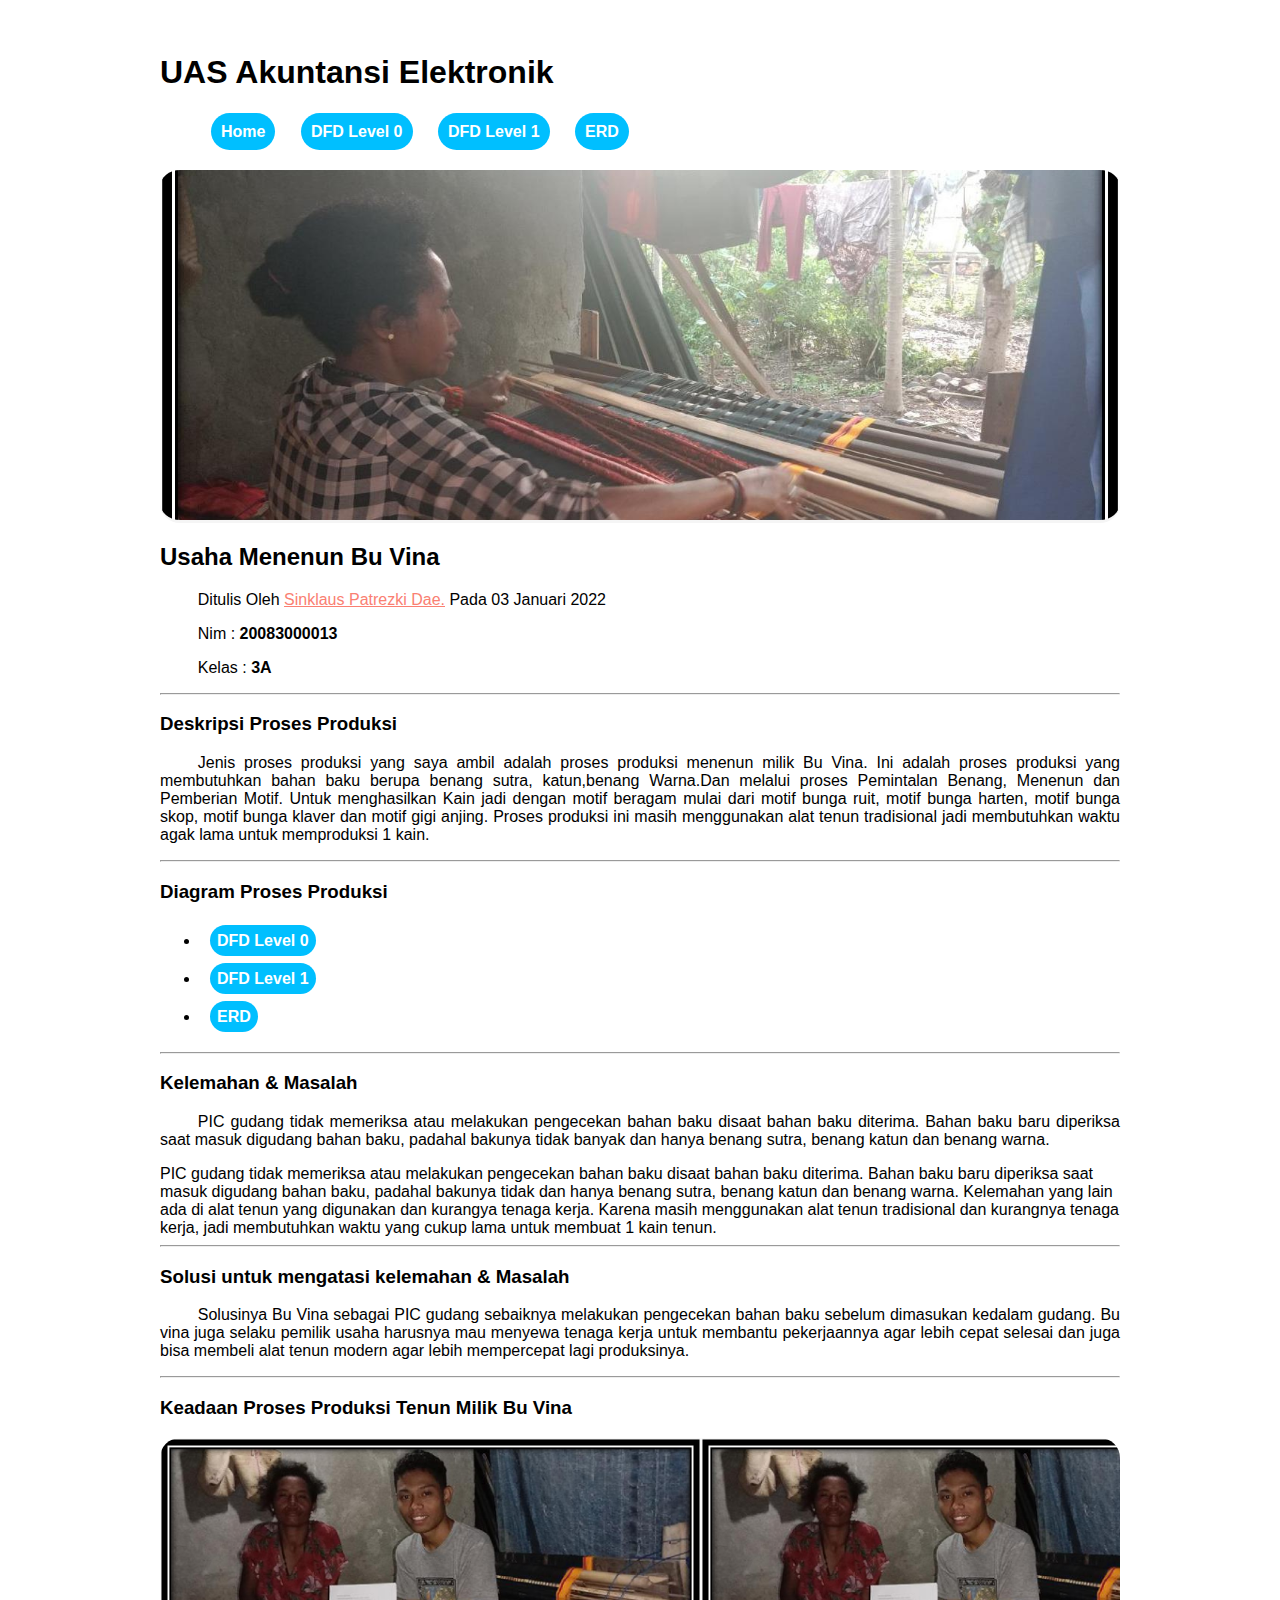
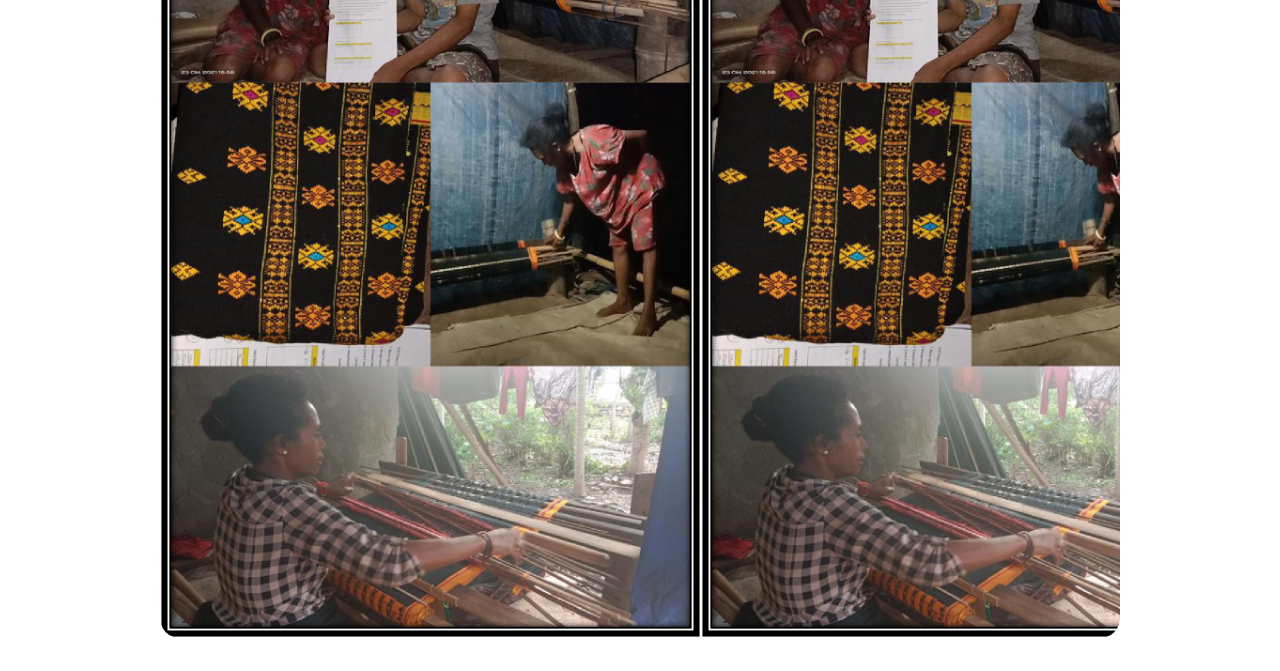
<file: index.html>
<!DOCTYPE html>
<html lang="en">
<head>
    <meta charset="UTF-8">
    <meta http-equiv="X-UA-Compatible" content="IE=edge">
    <meta name="viewport" content="width=device-width, initial-scale=1.0">
    <title>UAS Akun Elek</title>
    <link rel="stylesheet" href="assets/styles.css">
</head>
<body>
    <div class="container">

        <header>
            <h1>UAS Akuntansi Elektronik</h1>
            <nav>
                <ul>
                    <li><a href="https://dae00345.github.io/website-Erick/">Home</a></li>
                    <li><a href="assets/dfd.html">DFD Level 0</a></li>
                    <li><a href="assets/dfd1.html">DFD Level 1</a></li>
                    <li><a href="assets/erd.html">ERD</a></li>
                </ul>
            </nav>
            <div id="gambar"></div>
        </header>
        
        <article>
            <h2 id="judulArtikel">Usaha Menenun Bu Vina</h2>
            <p id="penulis">Ditulis Oleh <a href="#">Sinklaus Patrezki Dae.</a> Pada 03 Januari 2022</p>
            <p>Nim   : <strong>20083000013</strong></p>
            <p>Kelas : <strong>3A</strong> </p>
            <hr>
            <h3>Deskripsi Proses Produksi</h3>
            <p>Jenis proses produksi yang saya ambil adalah proses produksi menenun milik Bu Vina. Ini adalah proses produksi yang membutuhkan bahan baku berupa benang sutra, katun,benang Warna.Dan melalui proses Pemintalan Benang, Menenun dan Pemberian Motif. Untuk menghasilkan Kain jadi dengan motif beragam mulai dari motif bunga ruit, motif bunga harten, motif bunga skop, motif bunga klaver dan motif gigi anjing. Proses produksi ini masih menggunakan alat tenun tradisional jadi membutuhkan waktu agak lama untuk memproduksi 1 kain.</p>
            <hr>
            <h3>Diagram Proses Produksi</h3>
            <ul>
                <li><a href="assets/dfd.html">DFD Level 0</a></li>
                <li><a href="assets/dfd1.html">DFD Level 1</a></li>
                <li><a href="assets/erd.html">ERD</a></li>
            </ul>
            <hr>
            <h3>Kelemahan & Masalah</h3>
            <p>PIC gudang tidak memeriksa atau melakukan pengecekan bahan baku disaat bahan baku diterima. Bahan baku baru diperiksa saat masuk digudang bahan baku, padahal bakunya tidak banyak dan hanya benang sutra, benang katun dan benang warna.</p>
            PIC gudang tidak memeriksa atau melakukan pengecekan bahan baku disaat bahan baku diterima. Bahan baku baru diperiksa saat masuk digudang bahan baku, padahal bakunya tidak dan hanya benang sutra, benang katun dan benang warna.
            Kelemahan yang lain ada di alat tenun yang digunakan dan kurangya tenaga kerja. Karena masih menggunakan alat tenun tradisional dan kurangnya tenaga kerja, jadi membutuhkan waktu yang cukup lama untuk membuat 1 kain tenun. 
            <hr>
            <h3>Solusi untuk mengatasi kelemahan & Masalah</h3>
            <p>Solusinya Bu Vina sebagai PIC gudang sebaiknya melakukan pengecekan bahan baku sebelum dimasukan kedalam gudang.
                Bu vina juga selaku pemilik usaha harusnya mau menyewa tenaga kerja untuk membantu pekerjaannya agar lebih cepat selesai dan juga bisa membeli alat tenun modern agar lebih mempercepat lagi produksinya.
                </p>
            <hr>
            <h3>Keadaan Proses Produksi Tenun Milik Bu Vina</h3>
            <div id="gambar1"></div>
            <div id="gambar2"></div>
        </article>
    </div>
</body>
</html>
</file>
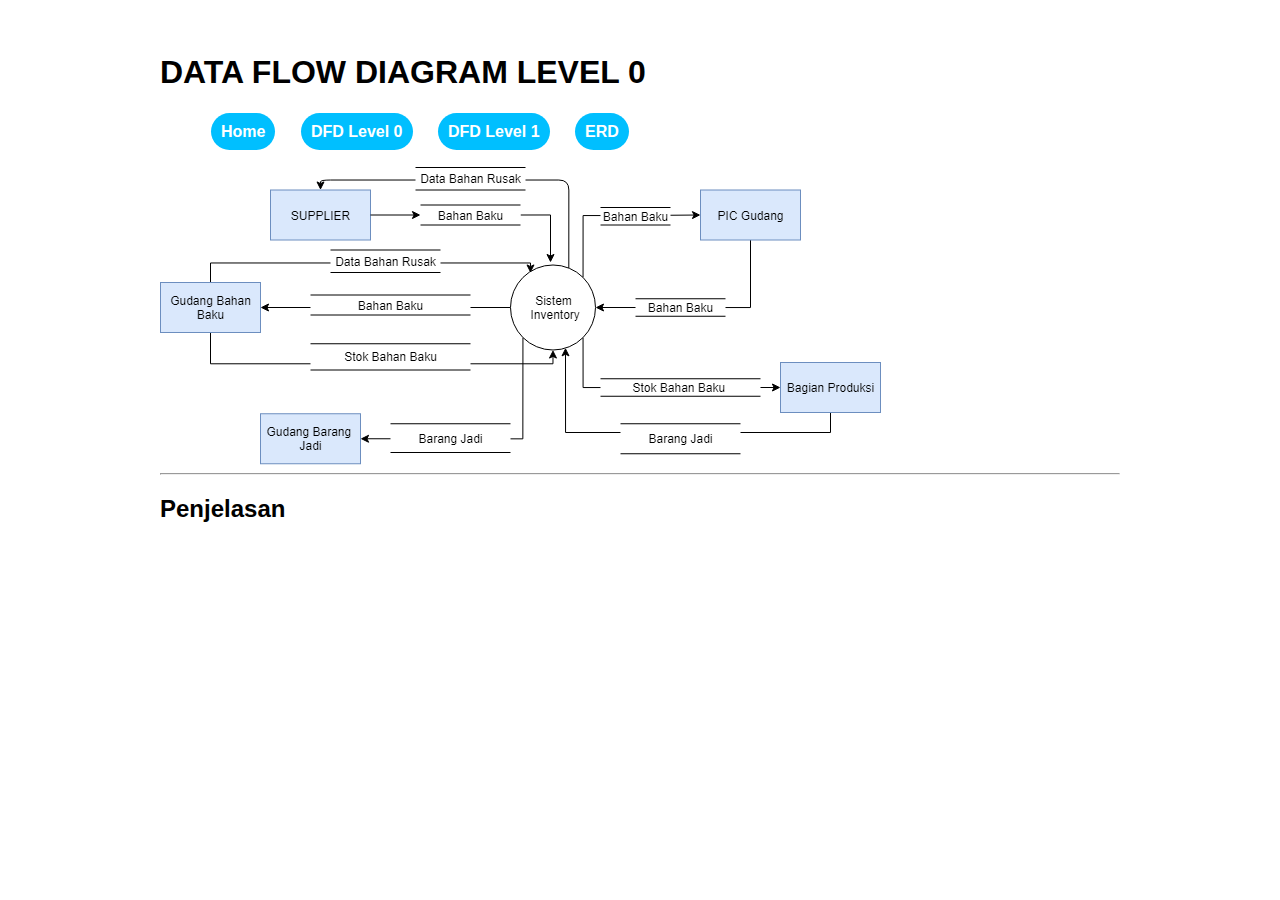
<file: assets/dfd.html>
<!DOCTYPE html>
<html lang="en">
<head>
    <meta charset="UTF-8">
    <meta http-equiv="X-UA-Compatible" content="IE=edge">
    <meta name="viewport" content="width=device-width, initial-scale=1.0">
    <title>DFD Level 0</title>
    <link rel="stylesheet" href="styles.css">
</head>
<body>
    <div class="container">
        <header>
            <h1>DATA FLOW DIAGRAM LEVEL 0</h1>
            <div id="DFD"></div>
            <nav>
                <ul>
                    <li><a href="https://dae00345.github.io/website-Erick/">Home</a></li>
                    <li><a href="dfd.html">DFD Level 0</a></li>
                    <li><a href="dfd1.html">DFD Level 1</a></li>
                    <li><a href="erd.html">ERD</a></li>
                </ul>
            </nav>
            <div id="dfdLvl0"></div>
            <hr>
        </header>
        <article>
            <h2>Penjelasan</h2>
        </article>
    </div>
</body>
</html>
</file>
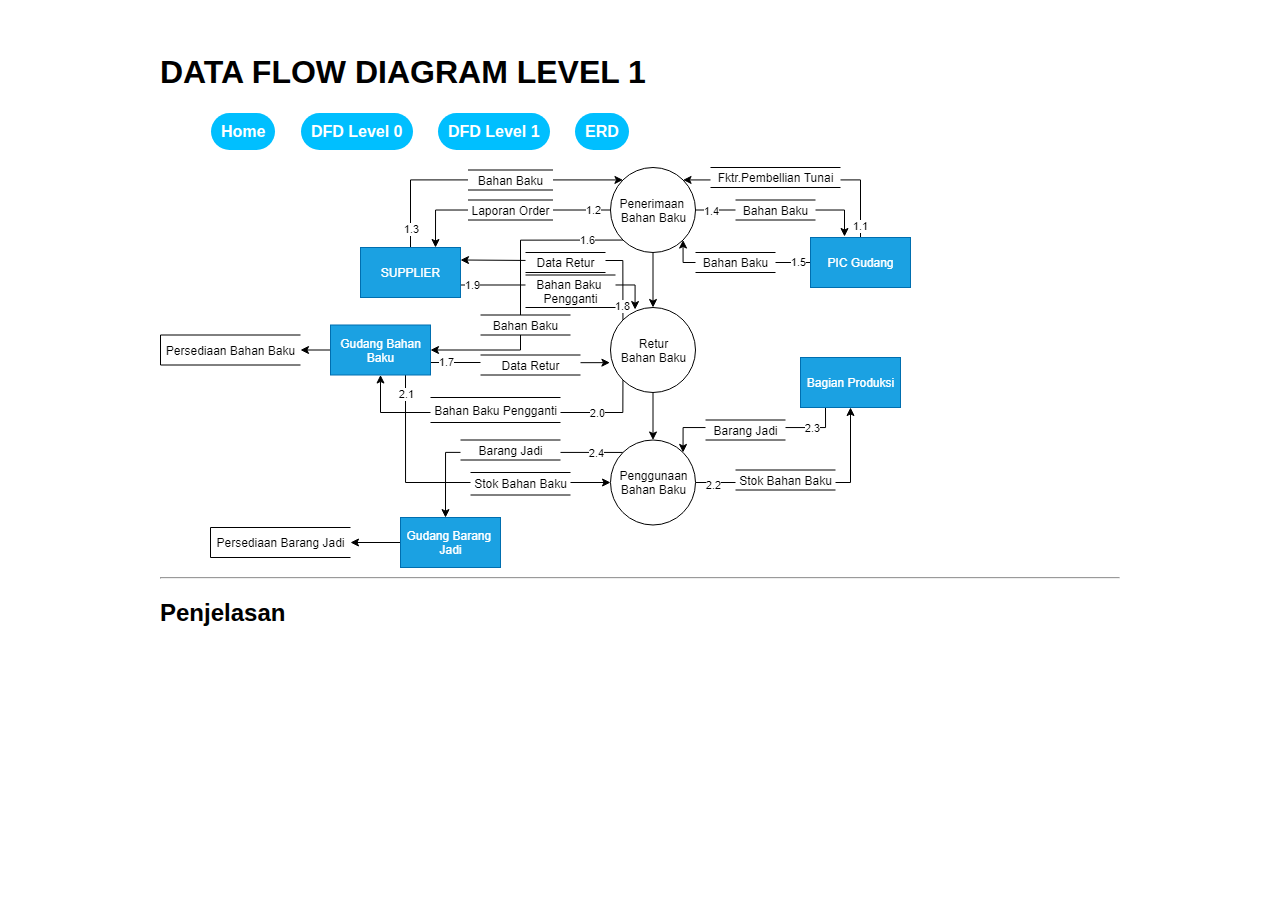
<file: assets/dfd1.html>
<!DOCTYPE html>
<html lang="en">
<head>
    <meta charset="UTF-8">
    <meta http-equiv="X-UA-Compatible" content="IE=edge">
    <meta name="viewport" content="width=device-width, initial-scale=1.0">
    <title>DFD Level 0</title>
    <link rel="stylesheet" href="styles.css">
</head>
<body>
    <div class="container">
        <header>
            <h1>DATA FLOW DIAGRAM LEVEL 1</h1>
            <div id="DFD"></div>
            <nav>
                <ul>
                    <li><a href="https://dae00345.github.io/website-Erick/">Home</a></li>
                    <li><a href="dfd.html">DFD Level 0</a></li>
                    <li><a href="dfd1.html">DFD Level 1</a></li>
                    <li><a href="erd.html">ERD</a></li>
                </ul>
            </nav>
            <div id="dfdLvl1"></div>
            <hr>
        </header>
        <article>
            <h2>Penjelasan</h2>
        </article>
    </div>
</body>
</html>
</file>
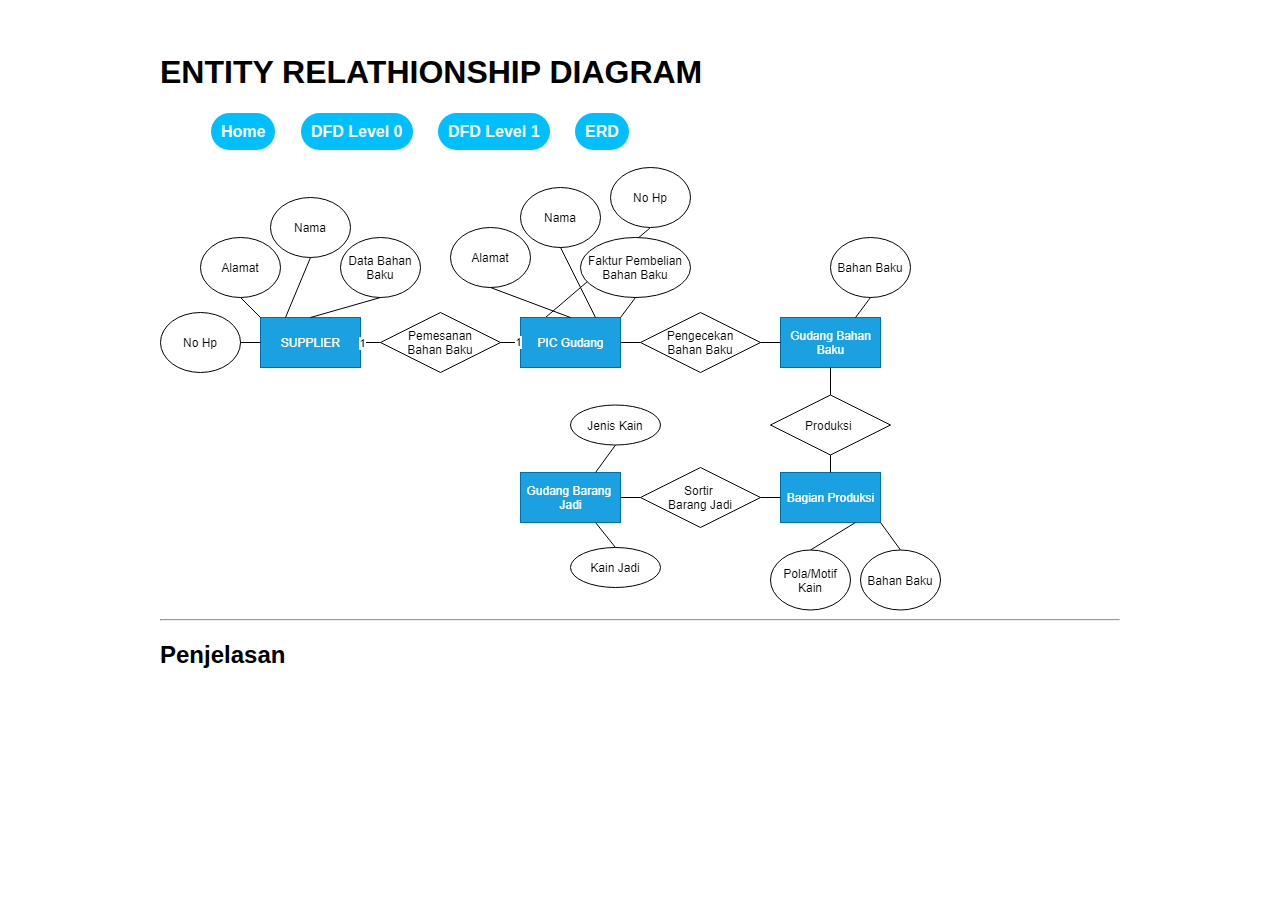
<file: assets/erd.html>
<!DOCTYPE html>
<html lang="en">
<head>
    <meta charset="UTF-8">
    <meta http-equiv="X-UA-Compatible" content="IE=edge">
    <meta name="viewport" content="width=device-width, initial-scale=1.0">
    <title>DFD Level 0</title>
    <link rel="stylesheet" href="styles.css">
</head>
<body>
    <div class="container">
        <header>
            <h1>ENTITY RELATHIONSHIP DIAGRAM</h1>
            <div id="DFD"></div>
            <nav>
                <ul>
                    <li><a href="https://dae00345.github.io/website-Erick/">Home</a></li>
                    <li><a href="dfd.html">DFD Level 0</a></li>
                    <li><a href="dfd1.html">DFD Level 1</a></li>
                    <li><a href="erd.html">ERD</a></li>
                </ul>
            </nav>
            <div id="erd"></div>
            <hr>
        </header>
        <article>
            <h2>Penjelasan</h2>
        </article>
    </div>
</body>
</html>
</file>
<file: assets/styles.css>
body{
    font-family: Arial, Helvetica, sans-serif;
    color: black;
    background-color: white;
}
.container{
    width: 960px;
    margin: auto;
    background-color:white;
    padding: 25px;
    border-radius: 20px;
}

header #gambar{
    background-image: url(img.jpg);
    height: 350px;
    background-size: cover;
    background-position-y: -30px;
    border-radius: 20px;
    border-top: solid 3px white;
    border-bottom: solid 3px whitesmoke;
}
article p{
    text-indent: 1cm;
    text-align: justify;
}
article ul li{
    display: list-item;
    padding: 10px;
}
article ul li a{
    background-color: deepskyblue;
    padding: 7px;
    color: white;
    font-weight: bold;
    margin-top: 10px;
    border-radius: 20px;
    text-decoration: none;
}
article ul li a:hover{
    color: deepskyblue;
    background-color: white;
    border: solid 2px white;
}
#penulis a{
    color: salmon;
}
header nav ul li{
    display:inline-block;
    padding: 10px;
    z-index:99;
}
header nav ul li a{
    background-color: deepskyblue;
    padding: 10px;
    color: white;
    font-weight: bold;
    margin-left: 1px;
    border-radius: 20px;
    text-decoration: none;
}
header nav ul li a:hover{
    color: #FFCCD2;
    background-color: rgb(66, 65, 65);
    border: solid 2px white;
}
article #gambar1{
    background-image: url(img1.jpg);
    height: 800px;
    border-radius: 20px;
    background-size: contain;
    margin:auto;
}
#dfdLvl0{
    background-image: url(dfdLvl0.png);
    height: 298px;
    width: 721px;
    border-radius: 20px;
    background-size: auto;
    border: white;

    background-color: white;
}
#dfdLvl1{
    width: 751px;
    height: 402px;
    background-image: url(dfdlvl1.png);
    border-radius: 20px;
    background-size: auto;
    border: white;

    background-color: white;
}
#erd{
    width: 782px;
    height: 444px;
    background-image: url(erd.png);
    border-radius: 20px;
    background-size: auto;
    border: white;

    background-color: white;
}
p{
    text-align: justify;
}
/*responsive layar mobile middle*/
@media(min-width:321px) and (max-width: 425px){
    section.container{
        width: 90%;
        margin-left:5%;
        margin-right:5%;
        margin-top:30px;
    }
}
</file>
